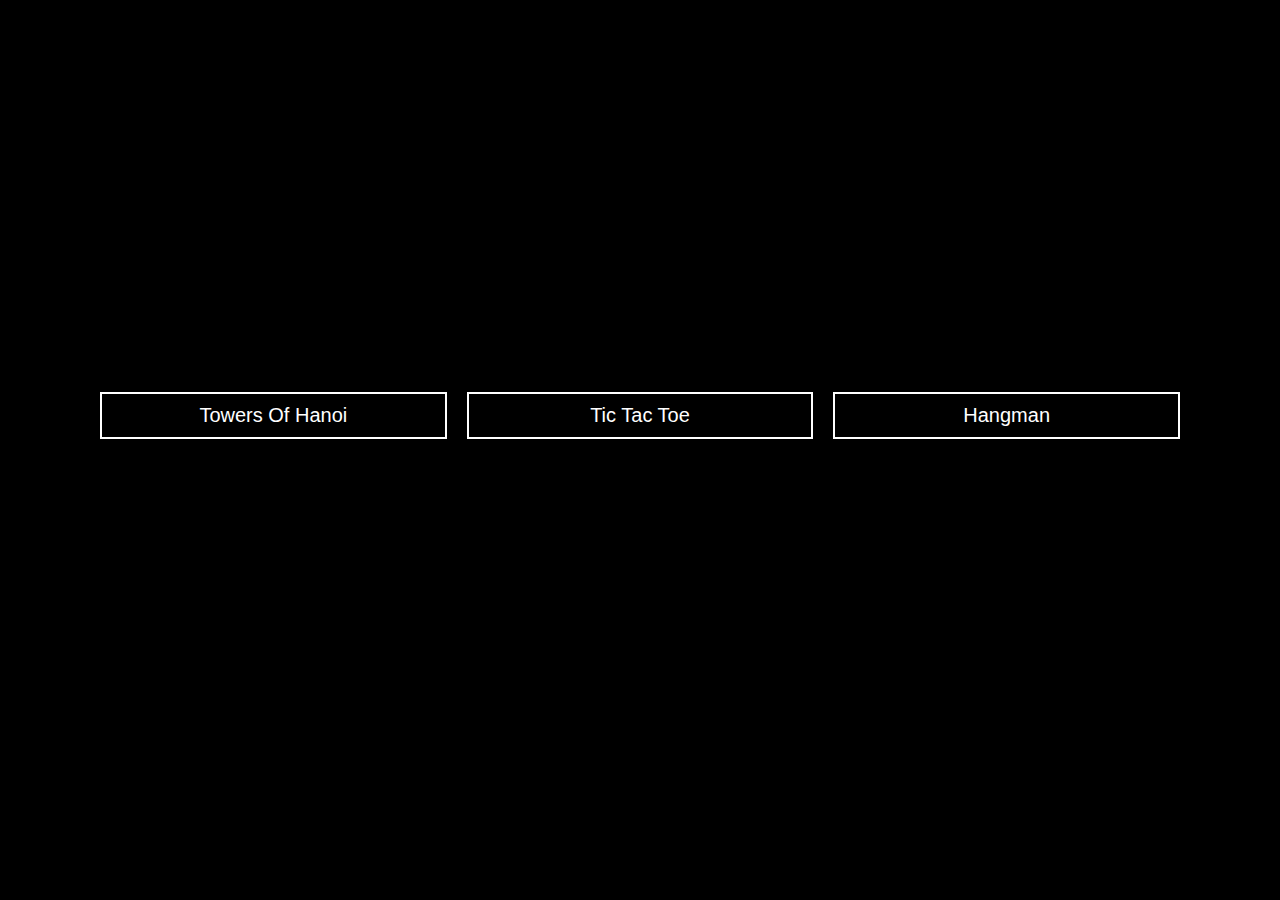
<file: index.html>
<html lang="en">
<head>
    <meta charset="UTF-8">
    <meta name="viewport" content="width=device-width, initial-scale=1.0">
    <link href="https://fonts.cdnfonts.com/css/arcade-classic" rel="stylesheet">      
    <title>Arcadia</title>
    <link rel="stylesheet" href="./style.css">
    <link rel="icon" href="./img/arcade_favicon.ico" type="image/x-icon">
</head>
<body>
    <h1>
        <span>Arcadia</span>
    </h1>

    <div class="game-options">
        <button class="game-option" onclick="towersOfHanoi()">Towers Of Hanoi</button>
        <button class="game-option" onclick="ticTacToe()">Tic Tac Toe</button>
        <button class="game-option" onclick="hangman()">Hangman</button>
    </div>
</body>
<script src="./index.js"></script>
</html>
</file>
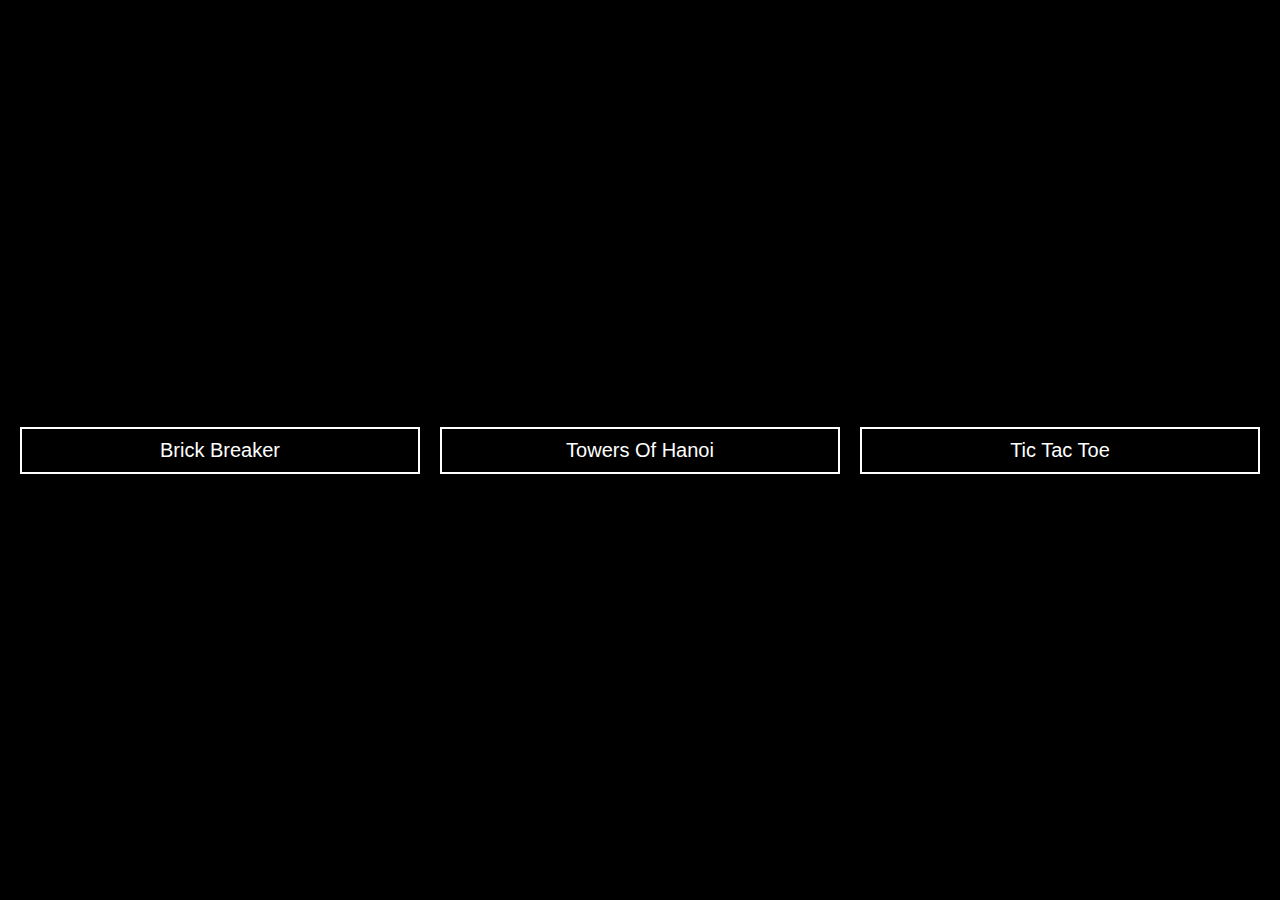
<file: pages/index.html>
<html lang="en">
<head>
    <meta charset="UTF-8">
    <meta name="viewport" content="width=device-width, initial-scale=1.0">
    <link href="https://fonts.cdnfonts.com/css/arcade-classic" rel="stylesheet">      
    <title>Arcadia</title>
    <link rel="stylesheet" href="../css/style.css">
    <link rel="icon" href="../img/arcade_favicon.ico" type="image/x-icon">
</head>
<body>
    <h1>
        <span>Arcadia</span>
    </h1>

    <div class="game-options">
        <button class="game-option" onclick="brickBreaker()">Brick Breaker</button>
        <button class="game-option" onclick="towersOfHanoi()">Towers Of Hanoi</button>
        <button class="game-option" onclick="ticTacToe()">Tic Tac Toe</button>
    </div>
</body>
<script src="../src/index.js"></script>
</html>
</file>
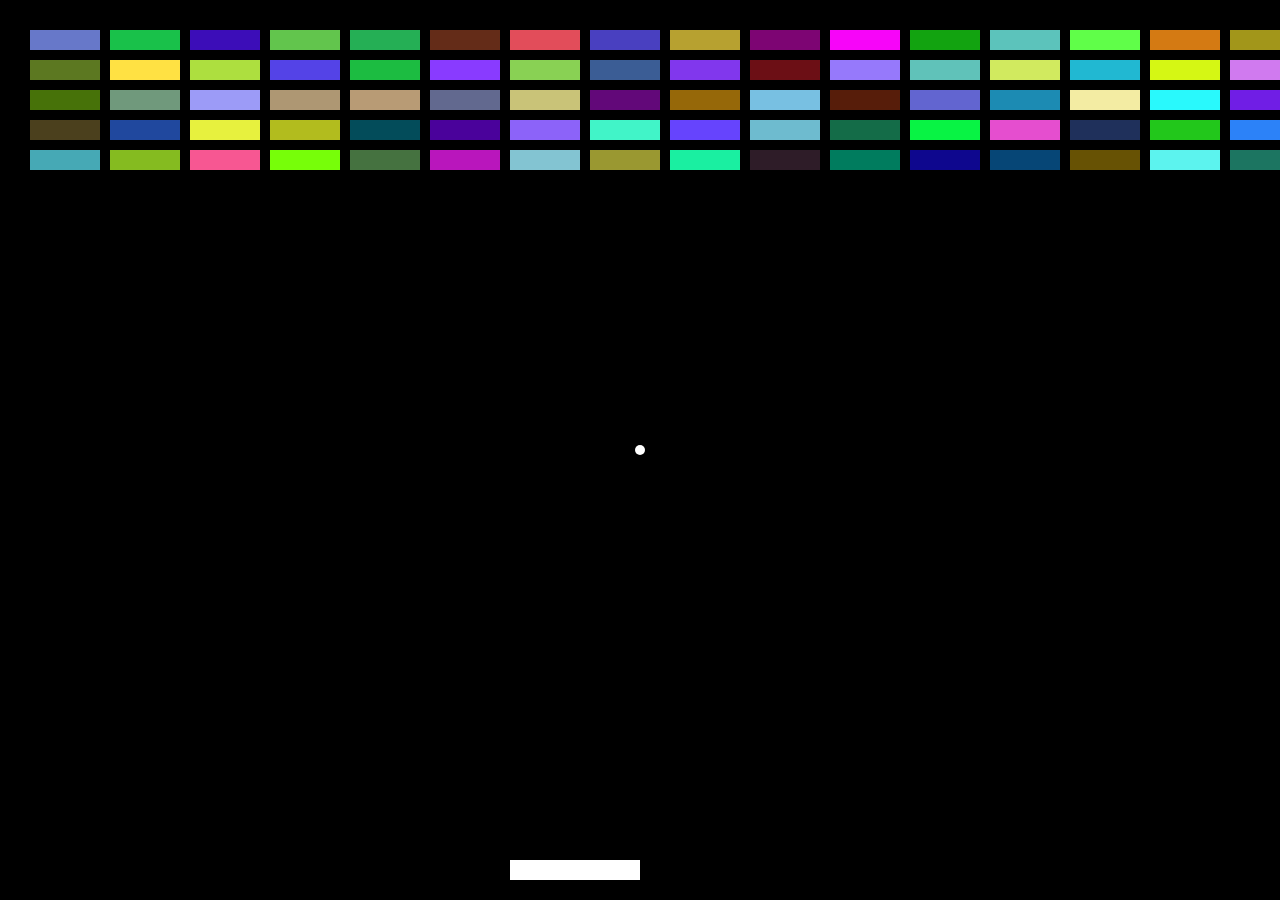
<file: brickBreaker/pages/index.html>
<html lang="en">
<head>
    <meta charset="UTF-8">
    <meta name="viewport" content="width=device-width, initial-scale=1.0">
    <title>Arcadia - Brick Breaker</title>
    <link rel="icon" href="/img/arcade_favicon.ico" type="image/x-icon">
    <link rel="stylesheet" href="/brickBreaker/styles/style.css">
</head>
<body>
    <canvas id="gameCanvas" width="480" height="320"></canvas>
    <div id="ball"></div>
    <div id="platform"></div>



    <script type="module" src="/brickBreaker/src/player.js"></script>
    <script type="module" src="/brickBreaker/src/ball.js"></script>
    <script src="/brickBreaker/src/createBricks.js"></script>
</body>
</html>
</file>
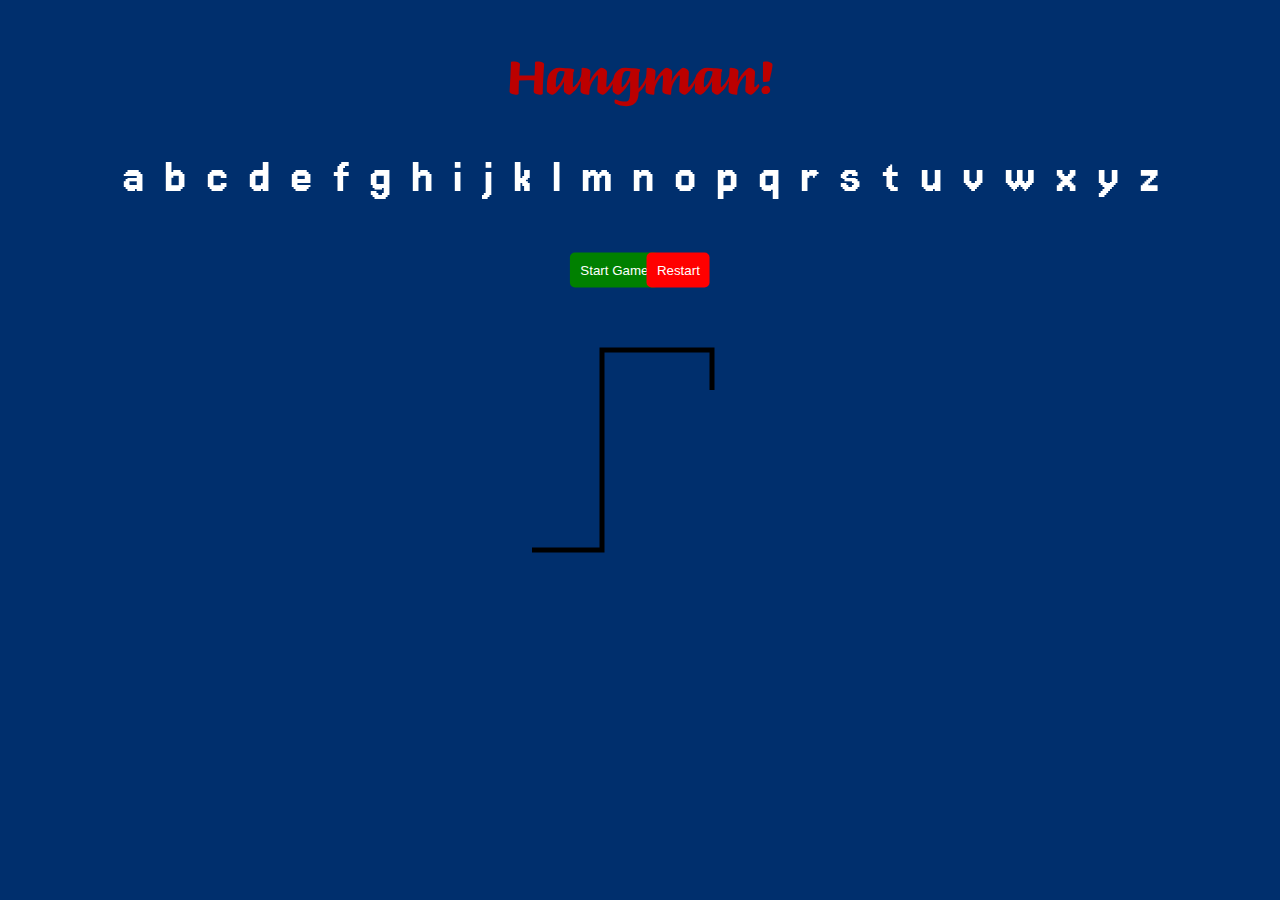
<file: hangman/pages/index.html>
<!DOCTYPE html>
<html>
  <head>
    <meta charset="utf-8">
    <link rel="preconnect" href="https://fonts.googleapis.com">
    <link rel="preconnect" href="https://fonts.gstatic.com" crossorigin>
    <link href="https://fonts.googleapis.com/css2?family=Jersey+15&display=swap" rel="stylesheet">
    <link rel="preconnect" href="https://fonts.googleapis.com">
    <link rel="preconnect" href="https://fonts.gstatic.com" crossorigin>
    <link href="https://fonts.googleapis.com/css2?family=Jersey+15&family=Playfair+Display:ital,wght@0,400..900;1,400..900&display=swap" rel="stylesheet">
    <link rel="preconnect" href="https://fonts.googleapis.com">
    <link rel="preconnect" href="https://fonts.gstatic.com" crossorigin>
    <link href="https://fonts.googleapis.com/css2?family=Briem+Hand:wght@100..900&display=swap" rel="stylesheet">
    <link rel="icon" href="/img/arcade_favicon.ico" type="image/x-icon">
    <title>Arcadia - Hangman</title>
    <link rel="stylesheet" href="../styles/style.css">
  </head>
  <body>
    <header>
      <h1>Hangman!</h1>
    </header>

    <div class="top-half">
      <div id="alphabet-table">
    </div>

    <div class="bottom-half">
      <div id="noose-element"></div>
      <button id="game-start" onclick="startGame()">Start Game</button>
      <button id="game-restart" onclick="resetGame()">Restart</button>
      <div id="hangman-element"></div>
      <div id="word-spaces"></div>
    </div>

    </div>
  </body>
  <script src="/hangman/src/index.js"></script>
</html>
</file>
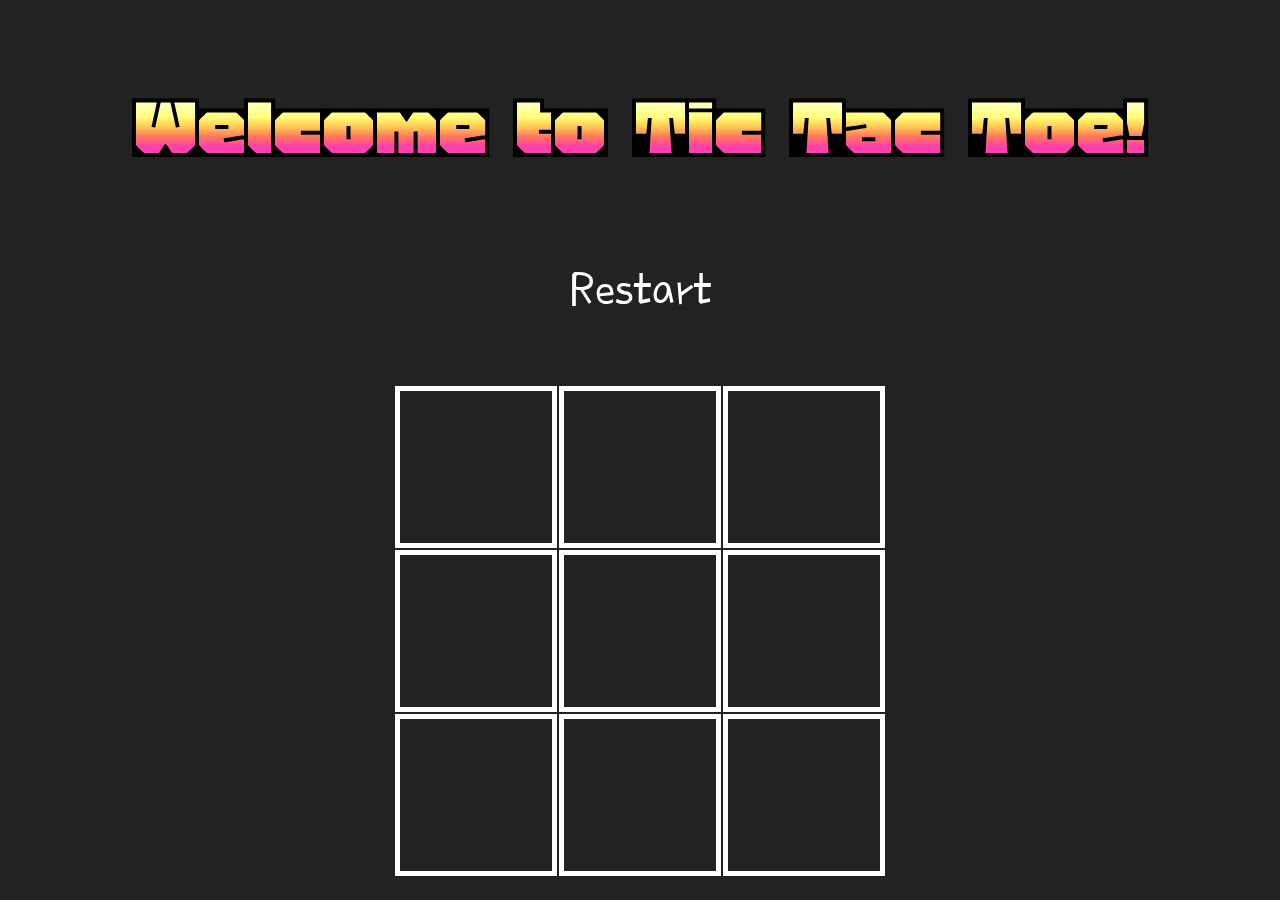
<file: ticTacToe/pages/index.html>
<!DOCTYPE html>
<html lang="en" dir="ltr">
  <head>
    <meta charset="utf-8">
    <meta name="viewport" content="width=device-width, initial-scale=1.0">
    <title>Arcadia - Tic Tac Toe</title>
    <link rel="icon" href="/img/arcade_favicon.ico" type="image/x-icon">
    <!-- link to CSS code -->
    <link rel="preconnect" href="https://fonts.googleapis.com">
    <link rel="preconnect" href="https://fonts.gstatic.com" crossorigin>
    <link href="https://fonts.googleapis.com/css2?family=Honk&display=swap" rel="stylesheet">
    <link rel="preconnect" href="https://fonts.googleapis.com">
    <link rel="preconnect" href="https://fonts.gstatic.com" crossorigin>
    <link href="https://fonts.googleapis.com/css2?family=Poor+Story&display=swap" rel="stylesheet">   
    <link rel="stylesheet" href="../styles/style.css">
    <!-- link to JavaScript code -->
    <script src="/TTT/src/index.js"></script>
  </head>
  <body>
    <div class="container">
      <div class="jumbotron">
        <h1>Welcome to Tic Tac Toe!</h1>
        <!-- uses the built-in onclick attribute to call the resetBoard function -->
        <div class="reset-button">
          <button onclick="resetBoard()" type="button" class="btn btn-primary btn-lg" name="button">Restart</button>
        </div>
      </div>
      <table>
        <tr>
          <!-- the onclick calls a function called "handleClick" and passes itself to it -->
          <td id='0-0' onclick="handleClick(this)" ></td>
          <td id='0-1' onclick="handleClick(this)" ></td>
          <td id='0-2' onclick="handleClick(this)" ></td>
        </tr>
        <!-- @TODO create new rows and cells for the rest of your TTT board. -->

        <tr>
          <td id='1-0' onclick="handleClick(this)" ></td>
          <td id='1-1' onclick="handleClick(this)" ></td>
          <td id='1-2' onclick="handleClick(this)" ></td>
        </tr>

        <tr>
          <td id='2-0' onclick="handleClick(this)" ></td>
          <td id='2-1' onclick="handleClick(this)" ></td>
          <td id='2-2' onclick="handleClick(this)" ></td>
        </tr>
        <!-- @TODO give each new cell an id & an event listener to call the "handleClick" function -->
      </table>
    </div>
  </body>
</html>
</file>
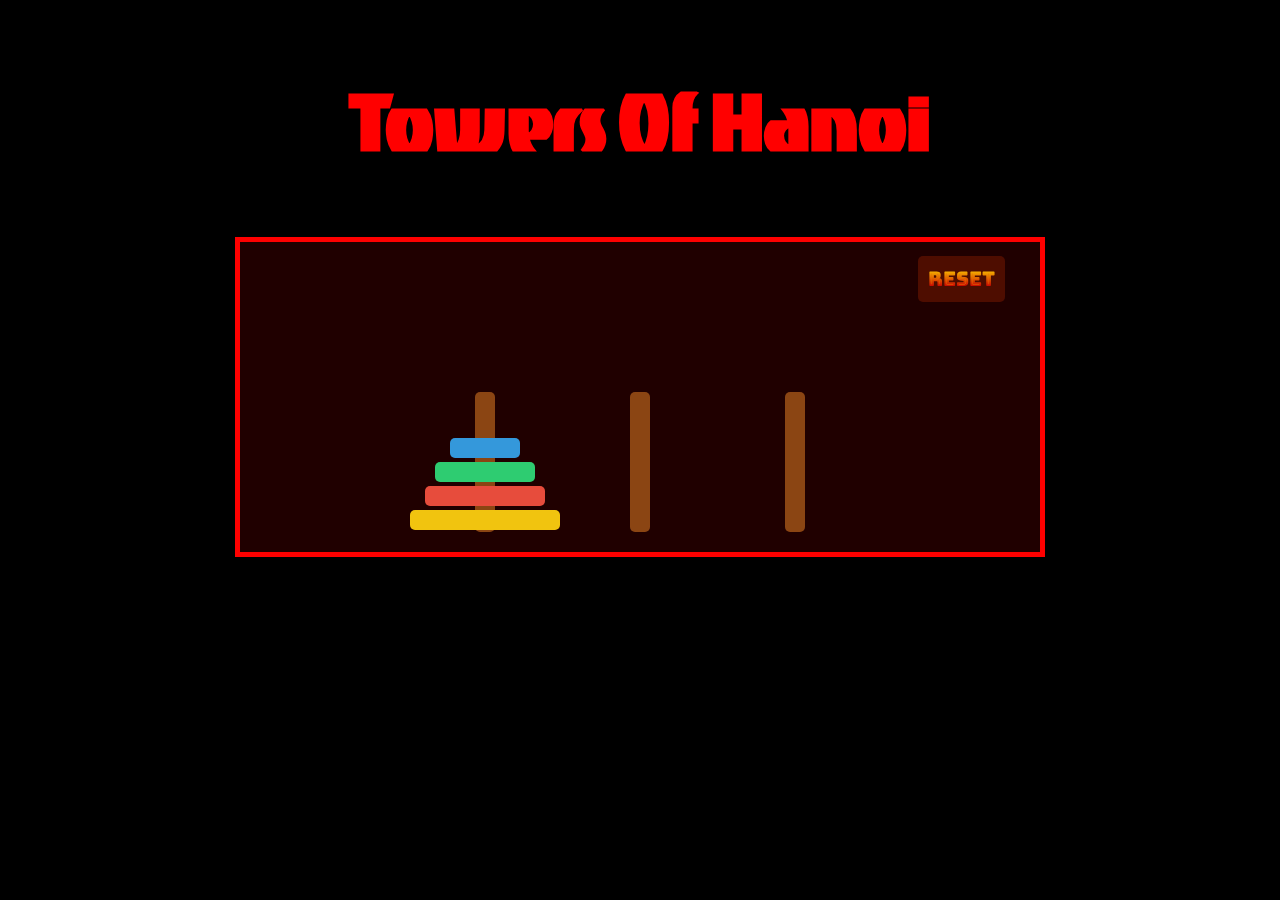
<file: towersOfHanoi/pages/index.html>
<!DOCTYPE html>
<html>
  <head>
    <meta charset="utf-8">
    <link rel="preconnect" href="https://fonts.googleapis.com">
    <link rel="preconnect" href="https://fonts.gstatic.com" crossorigin>
    <link href="https://fonts.googleapis.com/css2?family=Bungee+Spice&display=swap" rel="stylesheet">
    <link rel="preconnect" href="https://fonts.googleapis.com">
    <link rel="preconnect" href="https://fonts.gstatic.com" crossorigin>
    <link href="https://fonts.googleapis.com/css2?family=Tac+One&display=swap" rel="stylesheet">
    <link rel="stylesheet" href="https://fonts.googleapis.com/css2?family=Material+Symbols+Outlined:opsz,wght,FILL,GRAD@20..48,100..700,0..1,-50..200" />
    <link rel="icon" href="/img/arcade_favicon.ico" type="image/x-icon">
    <title>Arcadia - Towers of Hanoi</title>
    <script src="/towersOfHanoi/src/index.js"></script>
    <link rel="stylesheet" type="text/css" href="../styles/style.css">
    <audio id="stonePlacedSound" src="/towersOfHanoi/sounds/stone_drop.wav"></audio>
    <audio id="illegalMoveSound" src="/towersOfHanoi/sounds/illegal_move_sound.wav"></audio>
    <audio id="winSound" src="/towersOfHanoi/sounds/game_won_sound.wav"></audio>
  </head>
  <body>
    <h1>Towers Of Hanoi</h1>
    <div class="towers-container">
      <div class="controls">
        <button id="resetButton" onclick="reset()">Reset</button>
      </div>
      <div class="game-text">      
        <div id="move-count"></div>
        <div id="messageContainer"></div>
      </div>
      <div class="towers-wrapper">
        <div class="tower" data-col="left" id="tower-a" onclick="selectCol(this)">
          <div class="stone" data-size="4" data-color="yellow" id="4"></div>
          <div class="stone" data-size="3" data-color="red" id="3"></div>
          <div class="stone" data-size="2" data-color="green" id="2"></div>
          <div class="stone" data-size="1" data-color="blue" id="1"></div>
        </div>
        <div class="tower" data-col="middle" id="tower-b" onclick="selectCol(this)"></div>
        <div class="tower" data-col="right" id="tower-c" onclick="selectCol(this)"></div>
      </div>
      </div>
  </body>
</html>
</file>
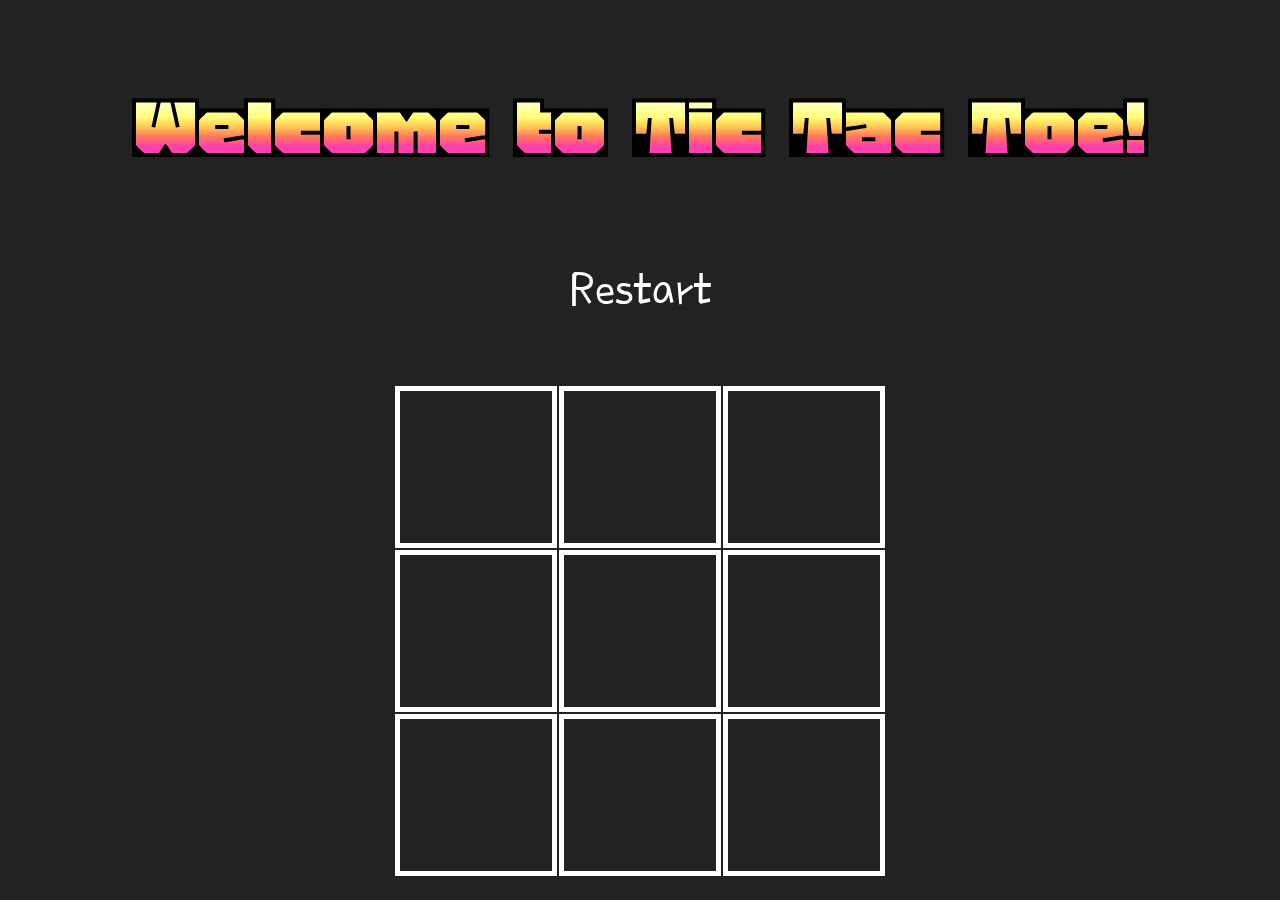
<file: TTT/pages/index.html>
<!DOCTYPE html>
<html lang="en" dir="ltr">
  <head>
    <meta charset="utf-8">
    <meta name="viewport" content="width=device-width, initial-scale=1.0">
    <title>Arcadia - Tic Tac Toe</title>
    <link rel="icon" href="/img/arcade_favicon.ico" type="image/x-icon">
    <!-- link to CSS code -->
    <link rel="preconnect" href="https://fonts.googleapis.com">
    <link rel="preconnect" href="https://fonts.gstatic.com" crossorigin>
    <link href="https://fonts.googleapis.com/css2?family=Honk&display=swap" rel="stylesheet">
    <link rel="preconnect" href="https://fonts.googleapis.com">
    <link rel="preconnect" href="https://fonts.gstatic.com" crossorigin>
    <link href="https://fonts.googleapis.com/css2?family=Poor+Story&display=swap" rel="stylesheet">   
    <link rel="stylesheet" href="/TTT/styles/style.css">
    <!-- link to JavaScript code -->
    <script src="/TTT/src/index.js"></script>
  </head>
  <body>
    <div class="container">
      <div class="jumbotron">
        <h1>Welcome to Tic Tac Toe!</h1>
        <!-- uses the built-in onclick attribute to call the resetBoard function -->
        <div class="reset-button">
          <button onclick="resetBoard()" type="button" class="btn btn-primary btn-lg" name="button">Restart</button>
        </div>
      </div>
      <table>
        <tr>
          <!-- the onclick calls a function called "handleClick" and passes itself to it -->
          <td id='0-0' onclick="handleClick(this)" ></td>
          <td id='0-1' onclick="handleClick(this)" ></td>
          <td id='0-2' onclick="handleClick(this)" ></td>
        </tr>
        <!-- @TODO create new rows and cells for the rest of your TTT board. -->

        <tr>
          <td id='1-0' onclick="handleClick(this)" ></td>
          <td id='1-1' onclick="handleClick(this)" ></td>
          <td id='1-2' onclick="handleClick(this)" ></td>
        </tr>

        <tr>
          <td id='2-0' onclick="handleClick(this)" ></td>
          <td id='2-1' onclick="handleClick(this)" ></td>
          <td id='2-2' onclick="handleClick(this)" ></td>
        </tr>
        <!-- @TODO give each new cell an id & an event listener to call the "handleClick" function -->
      </table>
    </div>
  </body>
</html>
</file>
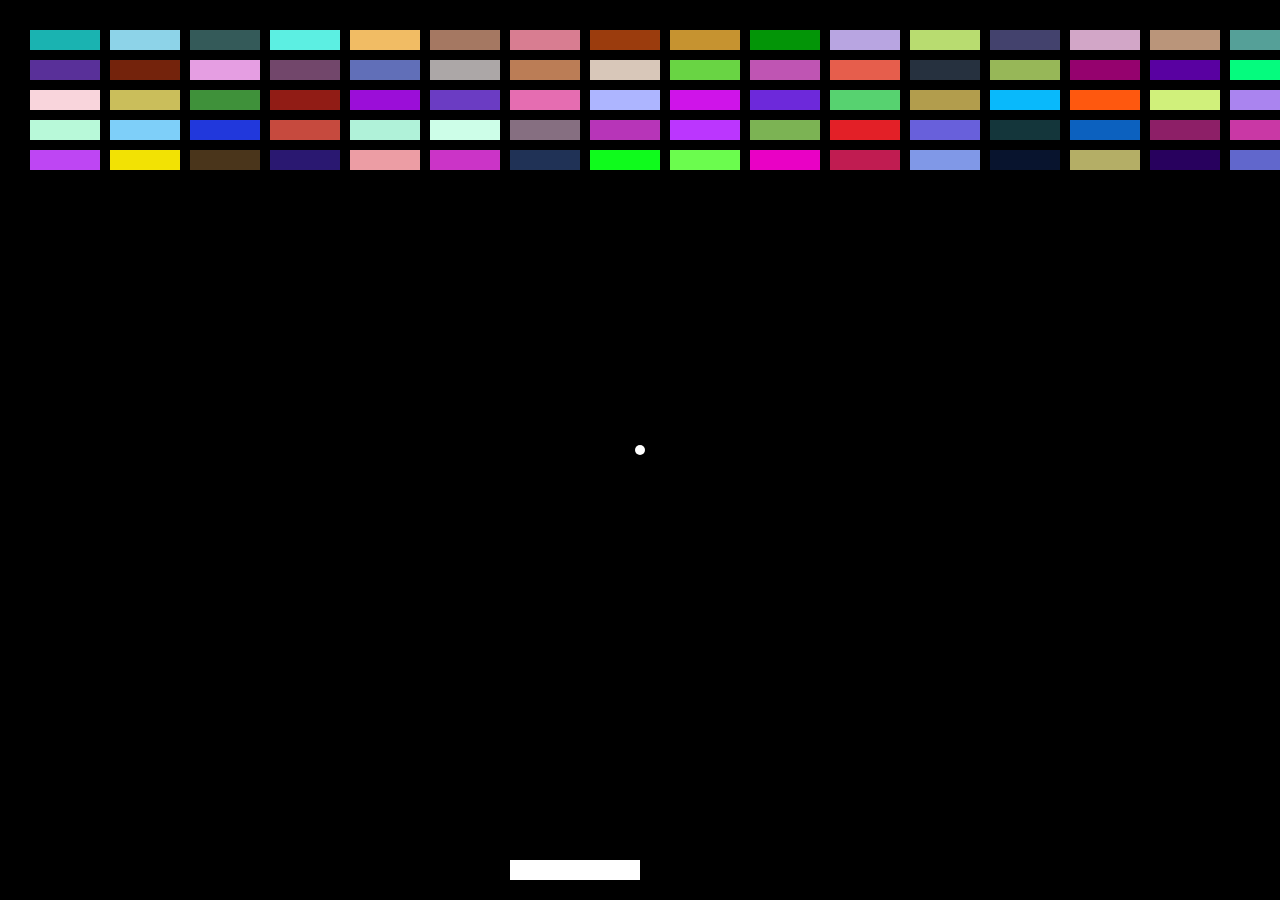
<file: pages/brickBreaker.html>
<html lang="en">
<head>
    <meta charset="UTF-8">
    <meta name="viewport" content="width=device-width, initial-scale=1.0">
    <title>Brick Breaker</title>
    <link rel="stylesheet" href="../css/brickBreaker.css">
</head>
<body>
    <canvas id="gameCanvas" width="480" height="320"></canvas>
    <div id="ball"></div>
    <div id="platform"></div>



    <script type="module" src="../src/brickBreaker/player.js"></script>
    <script type="module" src="../src/brickBreaker/ball.js"></script>
    <script src="../src/brickBreaker/createBricks.js"></script>
</body>
</html>
</file>
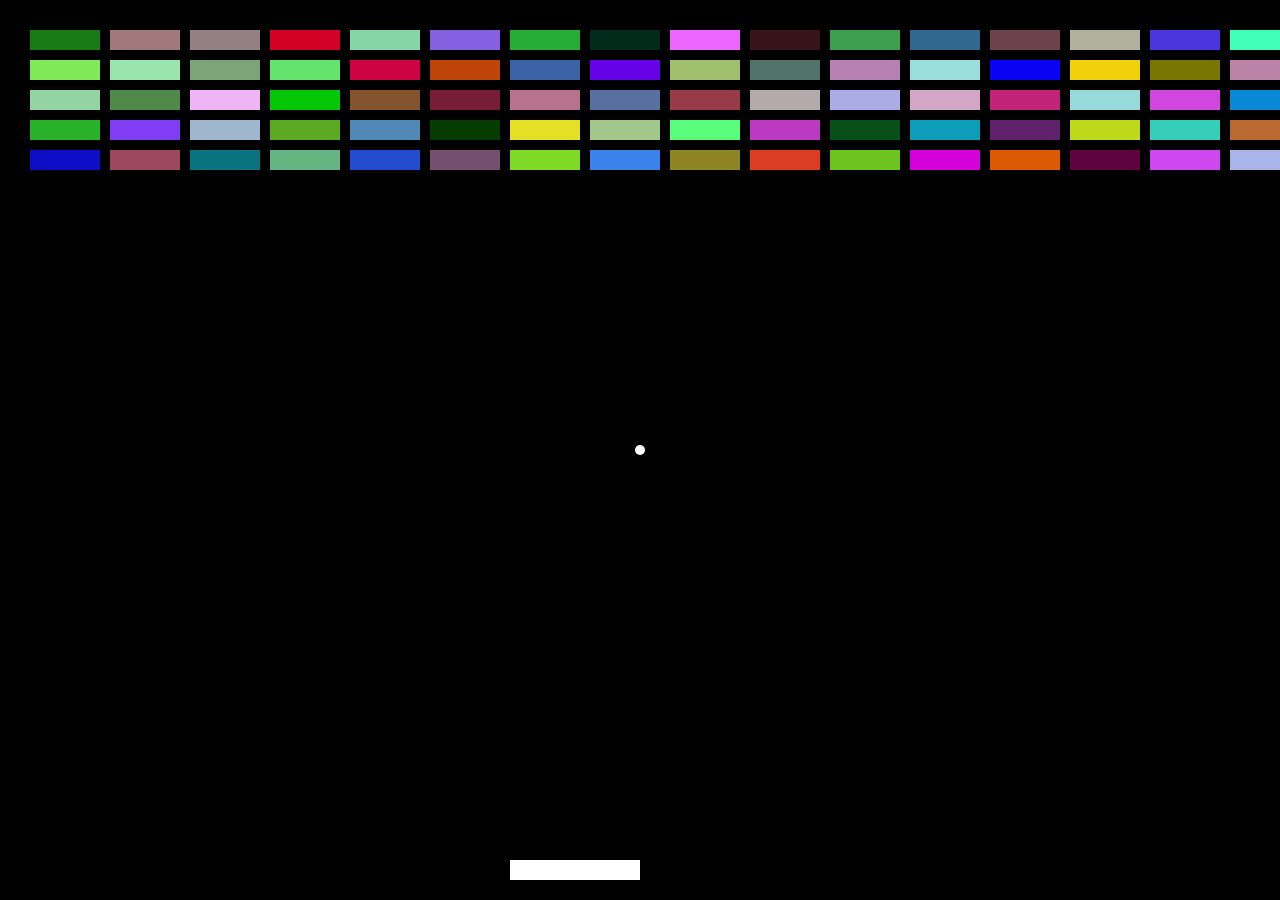
<file: pages/game.html>
<html lang="en">
<head>
    <meta charset="UTF-8">
    <meta name="viewport" content="width=device-width, initial-scale=1.0">
    <title>Brick Breaker</title>
    <link rel="stylesheet" href="../css/game.css">
</head>
<body>
    <canvas id="gameCanvas" width="480" height="320"></canvas>
    <div id="ball"></div>
    <div id="platform"></div>



    <script type="module" src="../src/player.js"></script>
    <script type="module" src="../src/ball.js"></script>
    <script src="../src/createBricks.js"></script>
</body>
</html>
</file>
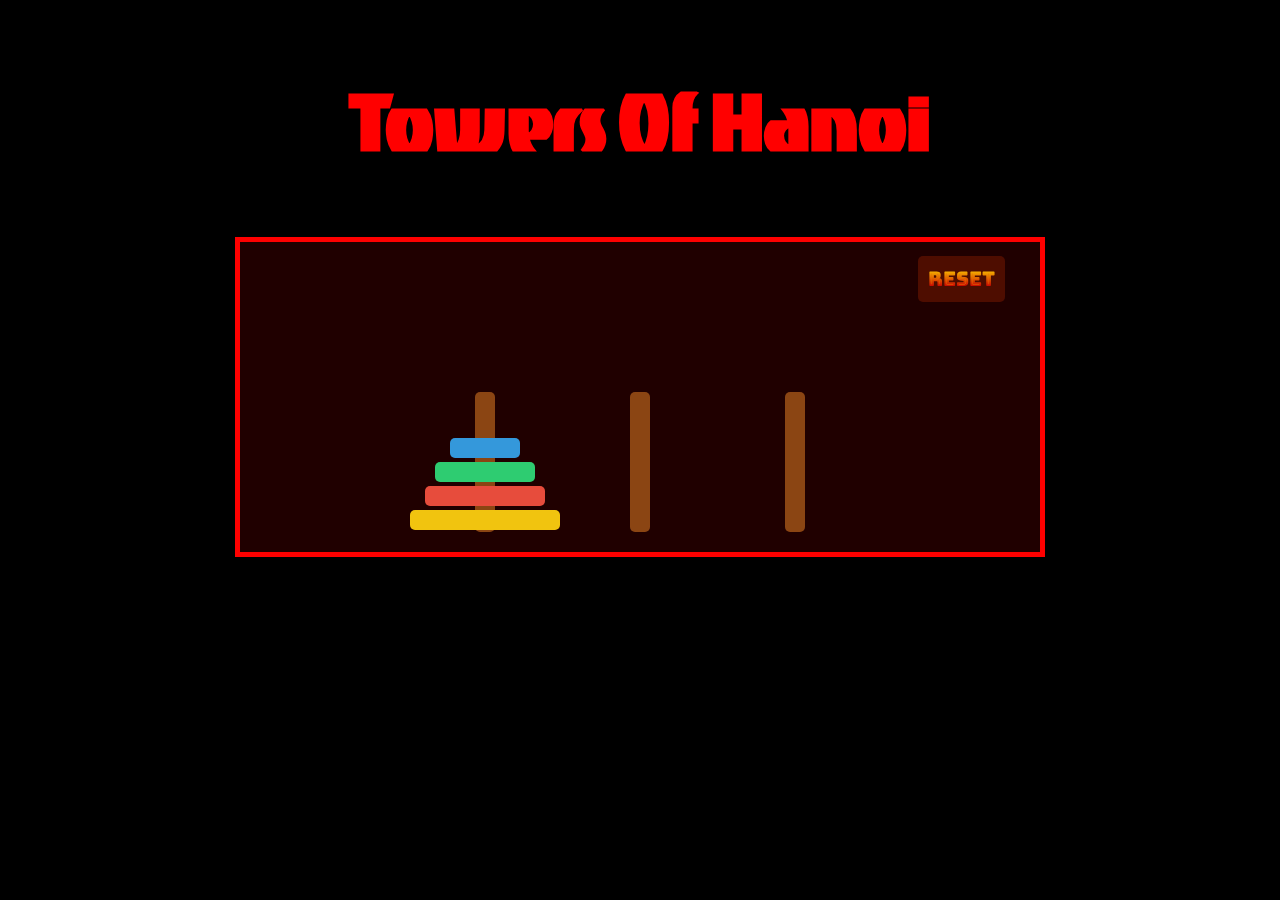
<file: pages/towersOfHanoi.html>
<!DOCTYPE html>
<html>
  <head>
    <meta charset="utf-8">
    <link rel="preconnect" href="https://fonts.googleapis.com">
    <link rel="preconnect" href="https://fonts.gstatic.com" crossorigin>
    <link href="https://fonts.googleapis.com/css2?family=Bungee+Spice&display=swap" rel="stylesheet">
    <link rel="preconnect" href="https://fonts.googleapis.com">
    <link rel="preconnect" href="https://fonts.gstatic.com" crossorigin>
    <link href="https://fonts.googleapis.com/css2?family=Tac+One&display=swap" rel="stylesheet">
    <link rel="stylesheet" href="https://fonts.googleapis.com/css2?family=Material+Symbols+Outlined:opsz,wght,FILL,GRAD@20..48,100..700,0..1,-50..200" />

    <title></title>
    <script src="../src/towersOfHanoi/index.js"></script>
    <link rel="stylesheet" type="text/css" href="../css/towersOfHanoi.css">
    <audio id="stonePlacedSound" src="../src/towersOfHanoi/sounds/stone_drop.wav"></audio>
    <audio id="illegalMoveSound" src="../src/towersOfHanoi/sounds/illegal_move_sound.wav"></audio>
    <audio id="winSound" src="../src/towersOfHanoi/sounds/game_won_sound.wav"></audio>
  </head>
  <body>
    <h1>Towers Of Hanoi</h1>
    <div class="towers-container">
      <div class="controls">
        <button id="resetButton" onclick="reset()">Reset</button>
      </div>
      <div class="game-text">      
        <div id="move-count"></div>
        <div id="messageContainer"></div>
      </div>
      <div class="towers-wrapper">
        <div class="tower" data-col="left" id="tower-a" onclick="selectCol(this)">
          <div class="stone" data-size="4" data-color="yellow" id="4"></div>
          <div class="stone" data-size="3" data-color="red" id="3"></div>
          <div class="stone" data-size="2" data-color="green" id="2"></div>
          <div class="stone" data-size="1" data-color="blue" id="1"></div>
        </div>
        <div class="tower" data-col="middle" id="tower-b" onclick="selectCol(this)"></div>
        <div class="tower" data-col="right" id="tower-c" onclick="selectCol(this)"></div>
      </div>
      </div>
  </body>
</html>
</file>
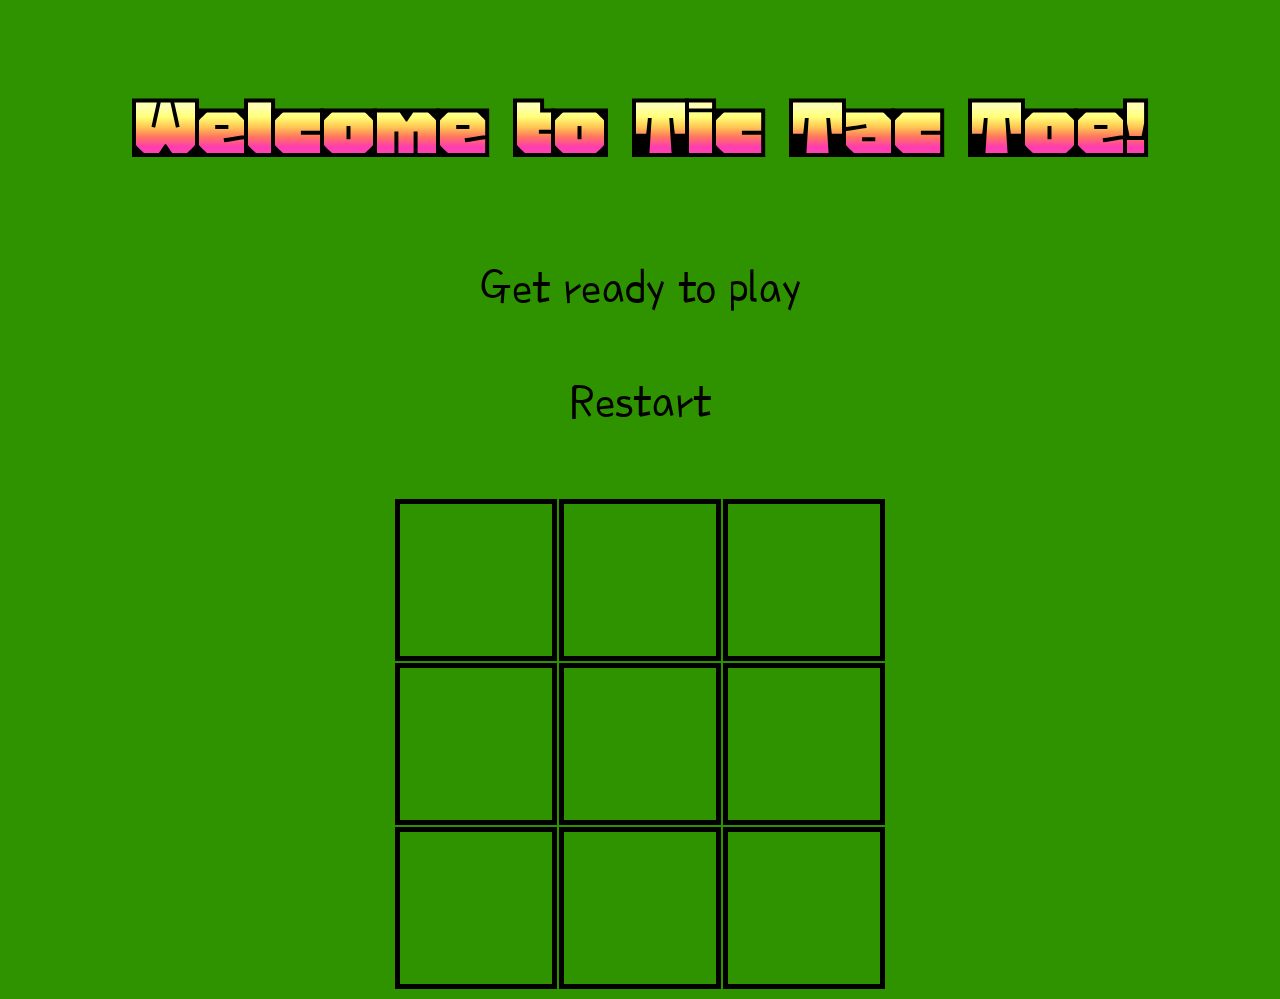
<file: pages/TTT.html>
<!DOCTYPE html>
<html lang="en" dir="ltr">
  <head>
    <meta charset="utf-8">
    <title>Tic Tac Toe</title>
    <!-- link to CSS code -->
    <link rel="preconnect" href="https://fonts.googleapis.com">
    <link rel="preconnect" href="https://fonts.gstatic.com" crossorigin>
    <link href="https://fonts.googleapis.com/css2?family=Honk&display=swap" rel="stylesheet">
    <link rel="preconnect" href="https://fonts.googleapis.com">
    <link rel="preconnect" href="https://fonts.gstatic.com" crossorigin>
    <link href="https://fonts.googleapis.com/css2?family=Poor+Story&display=swap" rel="stylesheet">   
    <link rel="stylesheet" href="../css/TTT.css">
    <!-- link to JavaScript code -->
    <script src="../src/TTT/index.js"></script>
  </head>
  <body>
    <div class="container">
      <div class="jumbotron">
        <h1>Welcome to Tic Tac Toe!</h1>
        <p>Get ready to play</p>
        <!-- uses the built-in onclick attribute to call the resetBoard function -->
        <div class="reset-button">
          <button onclick="resetBoard()" type="button" class="btn btn-primary btn-lg" name="button">Restart</button>
        </div>
      </div>
      <table>
        <tr>
          <!-- the onclick calls a function called "handleClick" and passes itself to it -->
          <td id='0-0' onclick="handleClick(this)" ></td>
          <td id='0-1' onclick="handleClick(this)" ></td>
          <td id='0-2' onclick="handleClick(this)" ></td>
        </tr>
        <!-- @TODO create new rows and cells for the rest of your TTT board. -->

        <tr>
          <td id='1-0' onclick="handleClick(this)" ></td>
          <td id='1-1' onclick="handleClick(this)" ></td>
          <td id='1-2' onclick="handleClick(this)" ></td>
        </tr>

        <tr>
          <td id='2-0' onclick="handleClick(this)" ></td>
          <td id='2-1' onclick="handleClick(this)" ></td>
          <td id='2-2' onclick="handleClick(this)" ></td>
        </tr>
        <!-- @TODO give each new cell an id & an event listener to call the "handleClick" function -->
      </table>
    </div>
  </body>
</html>
</file>
<file: style.css>
body {
    margin: 0;
    padding: 0;
    background-color: black;
    display: grid;
    grid-template-rows: repeat(4, 1fr);
    grid-template-columns: repeat(3, 1fr);
}

h1 {
    grid-column: 2/3;
    grid-row: 1/2;
    display: flex;
    justify-content: center;
    align-items: center;
}

h1 span {
    font-family: 'ArcadeClassic', sans-serif;
    font-size: 100px;
    animation: colorCycle 1.5s infinite;
}

@keyframes colorCycle {
    0% { color: red; }
    25% { color: yellow; }
    50% { color: blue; }
    75% { color: green; }
    100% { color: red; }
}

.game-options {
    grid-column: 1/4;
    grid-row: 2/4;
    display: grid;
    grid-template-columns: repeat(3, 1fr); 
    gap: 20px; 
    justify-content: center; 
    align-items: center;
    padding: 100px; 
    height: 40%;
}

.game-option {
    font-family: 'ArcadeClassic', sans-serif;
    color: rgb(255, 255, 255);
    background-color: transparent;
    border: 2px solid white; /* Example styling */
    font-size: 20px;
    padding: 10px 20px;
    cursor: pointer;
    transition: background-color 0.3s ease;
}

.game-option:hover {
    background-color: rgba(255, 255, 255, 0.2); /* Hover effect */
}
</file>
<file: css/style.css>
body {
    margin: 0;
    padding: 0;
    background-color: black;
    display: grid;
    grid-template-rows: repeat(4, 1fr);
    grid-template-columns: repeat(3, 1fr);
}

h1 {
    grid-column: 2/3;
    grid-row: 1/2;
    display: flex;
    justify-content: center;
    align-items: center;
}

h1 span {
    font-family: 'ArcadeClassic', sans-serif;
    font-size: 100px;
    animation: colorCycle 1.5s infinite;
}

@keyframes colorCycle {
    0% { color: red; }
    25% { color: yellow; }
    50% { color: blue; }
    75% { color: green; }
    100% { color: red; }
}

.game-options {
    grid-column: 1/4;
    grid-row: 2/4;
    display: grid;
    grid-template-columns: repeat(3, 1fr); 
    gap: 20px; 
    justify-content: center; 
    align-items: center;
    padding: 20px; 
}

.game-option {
    font-family: 'ArcadeClassic', sans-serif;
    color: rgb(255, 255, 255);
    background-color: transparent;
    border: 2px solid white; /* Example styling */
    font-size: 20px;
    padding: 10px 20px;
    cursor: pointer;
    transition: background-color 0.3s ease;
}

.game-option:hover {
    background-color: rgba(255, 255, 255, 0.2); /* Hover effect */
}
</file>
<file: brickBreaker/styles/style.css>
body {
    margin: 0;
    padding: 0;
    background-color: black;
    display: flex;
    justify-content: center;
    align-items: center;
    position: relative;
}

#ball {
    background-color: white; /* Make the ball white */
    width: 10px; /* Set the ball's size */
    height: 10px; /* Set the ball's size */
    border-radius: 50%; /* Make the ball round */
    position: absolute; /* Use absolute positioning */
    top: 50%; /* Center vertically */
    left: 50%; /* Center horizontally */
    transform: translate(-50%, -50%); /* Adjust for exact centering */
}

#platform {
    position: absolute; /* Change to absolute positioning */
    bottom: 20px; /* Adjust this value as needed to position near the bottom */
    background-color: white;
    width: 130px; /* Adjusted for a typical platform width */
    height: 20px; /* Adjusted for a typical platform height */
    left: 50%; /* Center horizontally */
    transform: translateX(-50%); /* Adjust for exact centering */
}
</file>
<file: ticTacToe/styles/style.css>
body {
    background-color: rgb(34, 34, 34);
  }
  
.jumbotron {
  margin: 5% auto;
  /* margin-left: 43%; */
  text-align: center;
}

.jumbotron h1 {
  font-family: 'Honk', system-ui;
  font-size: 100px;
}

.reset-button button {
  font-size: 50px;
  font-family: 'Poor Story', system-ui;
  border: none;
  outline: none;
  color: rgb(255, 255, 255);
  background-color: transparent;
  transition: 0.3s;
}

.reset-button button:hover {
  cursor: pointer;
  color: rgb(0, 200, 43);
  transition: 0.3s;
}

td {
  height:150px;
  width:150px;
  text-align: center;
  border: 5px solid rgb(255, 255, 255);
  font-size: 100px;
  font-family: Arial, sans-serif
}

table {
  margin: 20px auto;
}

@media (max-width: 480px) {
  body {
    overflow: hidden;
  }

  .jumbotron h1{
    font-size: 50px;
  }

  .table {
    grid-column: 2/3;
    width: 100%;

  }
}
</file>
<file: TTT/styles/style.css>
body {
    background-color: rgb(34, 34, 34);
  }
  
.jumbotron {
  margin: 5% auto;
  /* margin-left: 43%; */
  text-align: center;
}

.jumbotron h1 {
  font-family: 'Honk', system-ui;
  font-size: 100px;
}

.reset-button button {
  font-size: 50px;
  font-family: 'Poor Story', system-ui;
  border: none;
  outline: none;
  color: rgb(255, 255, 255);
  background-color: transparent;
  transition: 0.3s;
}

.reset-button button:hover {
  cursor: pointer;
  color: rgb(0, 200, 43);
  transition: 0.3s;
}

td {
  height:150px;
  width:150px;
  text-align: center;
  border: 5px solid rgb(255, 255, 255);
  font-size: 100px;
  font-family: Arial, sans-serif
}

table {
  margin: 20px auto;
}

@media (max-width: 480px) {
  body {
    overflow: hidden;
  }

  .jumbotron h1{
    font-size: 50px;
  }

  .table {
    grid-column: 2/3;
    width: 100%;

  }
}
</file>
<file: css/brickBreaker.css>
body {
    margin: 0;
    padding: 0;
    background-color: black;
    display: flex;
    justify-content: center;
    align-items: center;
    position: relative;
}

#ball {
    background-color: white; /* Make the ball white */
    width: 10px; /* Set the ball's size */
    height: 10px; /* Set the ball's size */
    border-radius: 50%; /* Make the ball round */
    position: absolute; /* Use absolute positioning */
    top: 50%; /* Center vertically */
    left: 50%; /* Center horizontally */
    transform: translate(-50%, -50%); /* Adjust for exact centering */
}

#platform {
    position: absolute; /* Change to absolute positioning */
    bottom: 20px; /* Adjust this value as needed to position near the bottom */
    background-color: white;
    width: 130px; /* Adjusted for a typical platform width */
    height: 20px; /* Adjusted for a typical platform height */
    left: 50%; /* Center horizontally */
    transform: translateX(-50%); /* Adjust for exact centering */
}
</file>
<file: css/game.css>
body {
    margin: 0;
    padding: 0;
    background-color: black;
    display: flex;
    justify-content: center;
    align-items: center;
    position: relative;
}

#ball {
    background-color: white; /* Make the ball white */
    width: 10px; /* Set the ball's size */
    height: 10px; /* Set the ball's size */
    border-radius: 50%; /* Make the ball round */
    position: absolute; /* Use absolute positioning */
    top: 50%; /* Center vertically */
    left: 50%; /* Center horizontally */
    transform: translate(-50%, -50%); /* Adjust for exact centering */
}

#platform {
    position: absolute; /* Change to absolute positioning */
    bottom: 20px; /* Adjust this value as needed to position near the bottom */
    background-color: white;
    width: 130px; /* Adjusted for a typical platform width */
    height: 20px; /* Adjusted for a typical platform height */
    left: 50%; /* Center horizontally */
    transform: translateX(-50%); /* Adjust for exact centering */
}
</file>
<file: css/TTT.css>
body {
    background-color: rgb(47, 147, 0);
  }
  
  .jumbotron {
    margin: 5% auto;
    /* margin-left: 43%; */
    text-align: center;
  }
  
  .jumbotron h1 {
    font-family: 'Honk', system-ui;
    font-size: 100px;
  }
  
  .jumbotron p {
    font-family: 'Poor Story', system-ui;
    font-size: 50px;
  }
  
  .reset-button button {
    font-size: 50px;
    font-family: 'Poor Story', system-ui;
    border: none;
    outline: none;
    color: black;
    background-color: transparent;
  }
  
  .reset-button button:hover {
    cursor: pointer;
    font-size: 55px;
    color: blue;
  }
  
  td {
    height:150px;
    width:150px;
    text-align: center;
    border: 5px solid black;
    font-size: 100px;
    font-family: Arial, sans-serif
  }
  
  table {
    margin: auto auto;
  }
</file>
<file: hangman/styles/style.css>
:root {
    --primary-color: #002f6d;
    --header: rgb(188, 0, 0);
    --alphabet-table: white;
    --alphabet-table-hover: #ff0400;
    --game-start: green;
    --reset: red;
  }
  
  body {
    background-color: var(--primary-color);
  }
  
  header h1 {
    font-family: "Briem Hand", cursive;
    color: var(--header);
    display: flex;
    justify-content: center;
    align-items: center;
    font-size: 50px;
  }
  .alphabet-row{
    display: flex;
    justify-content: center;
    align-items: center;
  }
  #alphabet-table td {
    padding: 10px;
    font-family: "Jersey 15", sans-serif;
    color: var(--alphabet-table);
    font-size: 50px;
    transition: 0.2s;
  }
  
  #alphabet-table td:hover {
    color: var(--alphabet-table-hover);
    transition: 0.2s;
    cursor: pointer;
  }
  
  #noose-element {
    display: flex;
    justify-content: center;
    align-items: center;
    flex-direction: column;
    position: absolute;
    top: 50%;
    left: 47%;
    transform: translate(-50%, -50%);
  }
  
  #game-start {
    display: flex;
    justify-content: center;
    align-items: center;
    flex-direction: column;
    border: none;
    background-color: var(--game-start);
    padding: 10px;
    border-radius: 5px;
    color: white;
    transition: 0.2s;
    position: absolute;
    top: 30%;
    left: 48%;
    transform: translate(-50%, -50%);
  }
  
  #game-restart{
    display: flex;
    justify-content: center;
    align-items: center;
    position: absolute;
    top: 30%;
    left: 53%;
    transform: translate(-50%, -50%);
    padding: 10px;
    border: none;
    background-color: var(--reset);
    color: white;
    border-radius: 5px;
    transition: 0.2s;
  }
  
  #game-restart:hover {
    cursor: pointer;
    padding: 11px;
    transition: 0.2s;
  }
  
  
  #game-start:hover {
    cursor: pointer;
    padding: 11px;
    transition: 0.2s;
  }
  
  #word-spaces {
    display: flex;
    justify-content: center;
    align-items: center;
    position: absolute;
    top: 70%;
    left: 50%;
    transform: translate(-50%, -50%);
    flex-direction: row;
    font-size: 7em; 
  }
  
  #word-spaces span {
    margin: 0 10px;
    color: black;
    font-family: "Jersey 15", sans-serif;
  }
  
  .win-message {
    display: flex;
    justify-content: center;
    align-items: center;
    position: absolute;
    font-family: "Briem Hand", cursive;
    top: 20%;
    left: 50%;
    transform: translate(-50%, -50%);
    font-size: 50px;
    color: green;
  }
  
  .lost-message {
    display: flex;
    justify-content: center;
    align-items: center;
    position: absolute;
    font-family: "Briem Hand", cursive;
    top: 20%;
    left: 50%;
    transform: translate(-50%, -50%);
    font-size: 50px;
    color: red;
  }
</file>
<file: towersOfHanoi/styles/style.css>
:root{
    --game-window: #200000;
    --title: red;
    --error: rgb(176, 0, 0);
    --win: green;
    --tower: #8B4513;
    --reset: rgb(78, 13, 0);
    --volume: white;
    --moveCount: white;
    --stone-1: #3498db;
    --stone-2: #2ecc71;
    --stone-3: #e74c3c;
    --stone-4: #f1c40f;
  }
  
  body{
    background-color: black;
  }
  
  h1{
    display: flex;
    justify-content: center;
    align-items: center;
    color: var(--title);
    font-family: "Tac One", sans-serif;
    font-size: 100px;
  }
  
  .controls{
    display: flex;
    justify-content: center;
    align-items: center;
    position: absolute;
    top: 14px;
    right: 20px;
    padding: 0;
  }
  
  .towers-container {
    position: relative;
    display: flex;
    background-color: var(--game-window);
    padding: 30px 0 20px 0;
    border: 5px solid red;
    justify-content: space-evenly; 
    max-width: 800px;
    margin: 60px auto;
  }
  
  .towers-wrapper {
    display: flex;
    justify-content: space-evenly;
    width: 600px;
    margin: 0 auto;
  }
  
  .tower {
    width: 20px; 
    height: 140px; 
    background-color: var(--tower);
    border-radius: 5px; 
    display: flex;
    flex-direction: column-reverse; 
    align-items: center;
    margin: 120px 0 0 0;
  }
  
  .tower:hover{
    cursor: pointer;
  }
  
  .stone {
    width: 80px; 
    height: 20px; 
    margin: 2px 0; 
    border-radius: 5px;
  }
  
  [data-color="blue"] {
    width: 70px;
    background-color: var(--stone-1);
  }
  
  [data-color="green"] {
    width: 100px;
    background-color: var(--stone-2);
  }
  
  [data-color="red"] {
    width: 120px;
    background-color: var(--stone-3);
  }
  
  [data-color="yellow"] {
    width: 150px;
    background-color: var(--stone-4);
  }
  
  .game-text{
    position: absolute;
    
  
    #move-count{
      font-family: "Bungee Spice", sans-serif;
      color: var(--moveCount);
      font-size: 30px;
      text-align: center;
    }
  
    #messageContainer {
      position: absolute;
      top: 10;
      left: 50%;
      transform: translateX(-50%);
      z-index: 9999;
    }
  }
  
  .error {
    font-family: "Tac One", sans-serif;
    color: var(--error);
    font-size: 35px;
    padding: 10px;
    text-wrap: nowrap;
    border-radius: 5px;
    margin-bottom: 10px;
  }
  
  .success {
    font-family: "Tac One", sans-serif;
    color: var(--win);
    font-size: 35px;
    padding: 10px;
    text-wrap: nowrap;
    border-radius: 5px;
    margin-bottom: 10px;
  }
  
  #resetButton {
    font-family: "Bungee Spice", sans-serif;
    font-size: 20px;
    background-color: var(--reset);
    color: white;
    border: none;
    border-radius: 5px;
    padding: 10px;
    margin: 0 15px 0 0;
    transition: 0.2s;
  }
  
  #resetButton:hover {
    cursor: pointer;
    font-size: 21px;
    margin-right: 12px;
    transition: 0.2s;
  }
  
  #audio-toggle{
    display: flex;
    justify-content: center;
    align-items: center;
    background-color: transparent;
    border: none;
    color: var(--volume);
    .material-symbols-outlined {
      margin-bottom: 3px;
      font-size: 40px;
    }
  }
  
  #audio-toggle:hover {
    cursor: pointer;
  }
</file>
<file: css/towersOfHanoi.css>
:root{
    --game-window: #200000;
    --title: red;
    --error: rgb(176, 0, 0);
    --win: green;
    --tower: #8B4513;
    --reset: rgb(78, 13, 0);
    --volume: white;
    --moveCount: white;
    --stone-1: #3498db;
    --stone-2: #2ecc71;
    --stone-3: #e74c3c;
    --stone-4: #f1c40f;
  }
  
  body{
    background-color: black;
  }
  
  h1{
    display: flex;
    justify-content: center;
    align-items: center;
    color: var(--title);
    font-family: "Tac One", sans-serif;
    font-size: 100px;
  }
  
  .controls{
    display: flex;
    justify-content: center;
    align-items: center;
    position: absolute;
    top: 14px;
    right: 20px;
    padding: 0;
  }
  
  .towers-container {
    position: relative;
    display: flex;
    background-color: var(--game-window);
    padding: 30px 0 20px 0;
    border: 5px solid red;
    justify-content: space-evenly; 
    max-width: 800px;
    margin: 60px auto;
  }
  
  .towers-wrapper {
    display: flex;
    justify-content: space-evenly;
    width: 600px;
    margin: 0 auto;
  }
  
  .tower {
    width: 20px; 
    height: 140px; 
    background-color: var(--tower);
    border-radius: 5px; 
    display: flex;
    flex-direction: column-reverse; 
    align-items: center;
    margin: 120px 0 0 0;
  }
  
  .tower:hover{
    cursor: pointer;
  }
  
  .stone {
    width: 80px; 
    height: 20px; 
    margin: 2px 0; 
    border-radius: 5px;
  }
  
  [data-color="blue"] {
    width: 70px;
    background-color: var(--stone-1);
  }
  
  [data-color="green"] {
    width: 100px;
    background-color: var(--stone-2);
  }
  
  [data-color="red"] {
    width: 120px;
    background-color: var(--stone-3);
  }
  
  [data-color="yellow"] {
    width: 150px;
    background-color: var(--stone-4);
  }
  
  .game-text{
    position: absolute;
    
  
    #move-count{
      font-family: "Bungee Spice", sans-serif;
      color: var(--moveCount);
      font-size: 30px;
      text-align: center;
    }
  
    #messageContainer {
      position: absolute;
      top: 10;
      left: 50%;
      transform: translateX(-50%);
      z-index: 9999;
    }
  }
  
  .error {
    font-family: "Tac One", sans-serif;
    color: var(--error);
    font-size: 35px;
    padding: 10px;
    text-wrap: nowrap;
    border-radius: 5px;
    margin-bottom: 10px;
  }
  
  .success {
    font-family: "Tac One", sans-serif;
    color: var(--win);
    font-size: 35px;
    padding: 10px;
    text-wrap: nowrap;
    border-radius: 5px;
    margin-bottom: 10px;
  }
  
  #resetButton {
    font-family: "Bungee Spice", sans-serif;
    font-size: 20px;
    background-color: var(--reset);
    color: white;
    border: none;
    border-radius: 5px;
    padding: 10px;
    margin: 0 15px 0 0;
    transition: 0.2s;
  }
  
  #resetButton:hover {
    cursor: pointer;
    font-size: 21px;
    margin-right: 12px;
    transition: 0.2s;
  }
  
  #audio-toggle{
    display: flex;
    justify-content: center;
    align-items: center;
    background-color: transparent;
    border: none;
    color: var(--volume);
    .material-symbols-outlined {
      margin-bottom: 3px;
      font-size: 40px;
    }
  }
  
  #audio-toggle:hover {
    cursor: pointer;
  }
</file>
